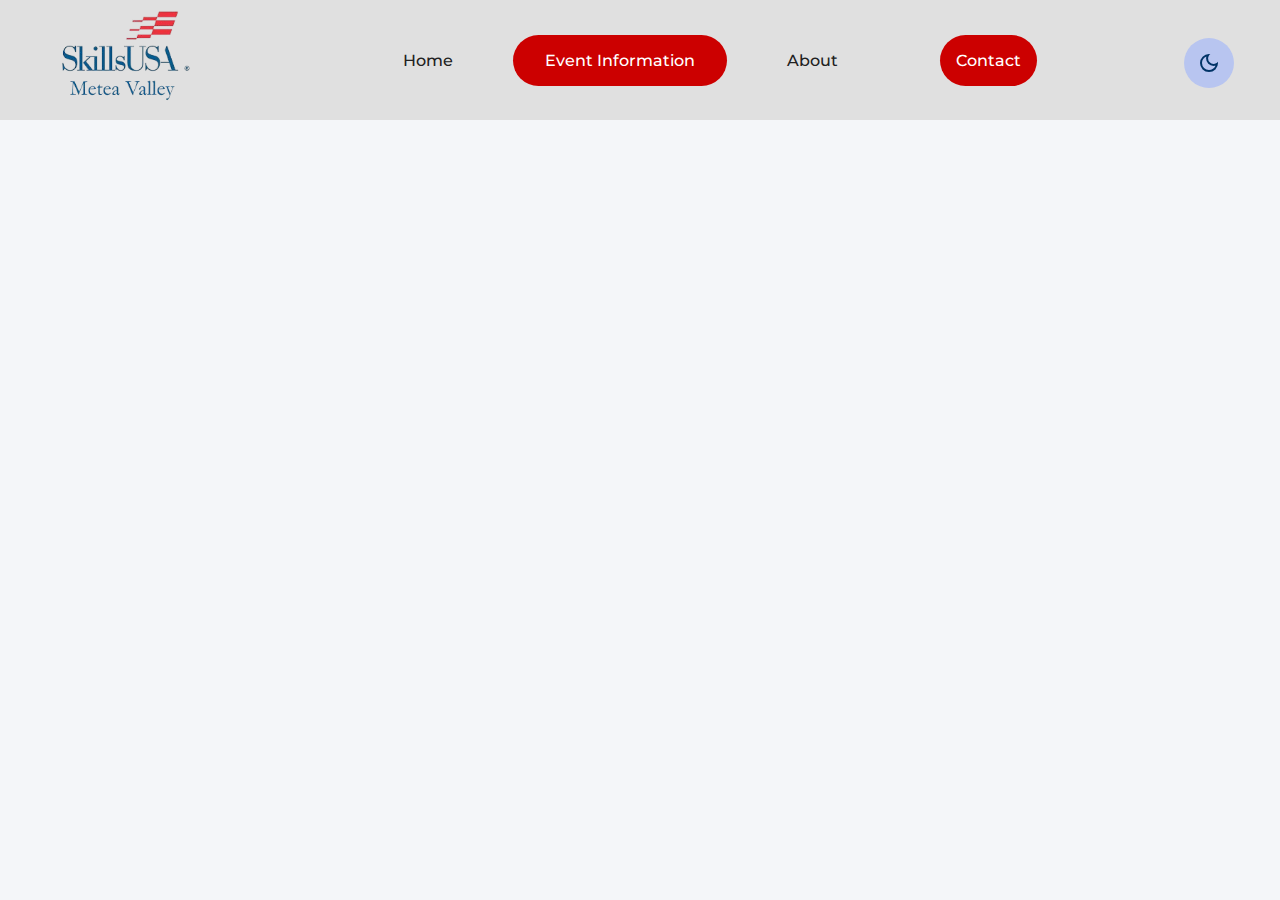
<file: pages/events.html>
<!DOCTYPE html>
<html lang="en">

<head>
    <meta charset="UTF-8">
    <meta name="viewport" content="width=device-width, initial-scale=1.0">
    <title>SkillsUSA | Metea Valley</title>
    <link rel="stylesheet" href="../styles.css">
    <link rel="icon" type="image/x-icon" href="../images/favicon.svg">
</head>

<body>

    <!-- Nav Bar -->
    <header style="z-index: 1; position: sticky;">
        <img class="logo" src="../images/logo.svg">

        <nav>

            <ul class="nav_items">
                <li><a href="home.html">Home</a></li>

                <li class="dropdown">
                    <button class="dropbtn"><a style="color: white" href="events.html">Event Information</a></button>
                    <div class="dropdown-content">
                        <a href="events.html">Offered Events</a>
                        <a href="events.html">Year-Round Schedule</a>
                        <a href="events.html"></a>
                    </div>

                </li>

                <li><a href="about.html">About</a></li>
            </ul>
        </nav>
        <a class="cta" href="about.html"><button class="dropbtn">Contact</button></a>
        <button id="theme-switch">
            <svg xmlns="http://www.w3.org/2000/svg" height="24px" viewBox="0 -960 960 960" width="24px" fill="#e8eaed">
                <path
                    d="M480-120q-150 0-255-105T120-480q0-150 105-255t255-105q14 0 27.5 1t26.5 3q-41 29-65.5 75.5T444-660q0 90 63 153t153 63q55 0 101-24.5t75-65.5q2 13 3 26.5t1 27.5q0 150-105 255T480-120Zm0-80q88 0 158-48.5T740-375q-20 5-40 8t-40 3q-123 0-209.5-86.5T364-660q0-20 3-40t8-40q-78 32-126.5 102T200-480q0 116 82 198t198 82Zm-10-270Z" />
            </svg>
            <svg xmlns="http://www.w3.org/2000/svg" height="24px" viewBox="0 -960 960 960" width="24px" fill="#e8eaed">
                <path
                    d="M480-360q50 0 85-35t35-85q0-50-35-85t-85-35q-50 0-85 35t-35 85q0 50 35 85t85 35Zm0 80q-83 0-141.5-58.5T280-480q0-83 58.5-141.5T480-680q83 0 141.5 58.5T680-480q0 83-58.5 141.5T480-280ZM200-440H40v-80h160v80Zm720 0H760v-80h160v80ZM440-760v-160h80v160h-80Zm0 720v-160h80v160h-80ZM256-650l-101-97 57-59 96 100-52 56Zm492 496-97-101 53-55 101 97-57 59Zm-98-550 97-101 59 57-100 96-56-52ZM154-212l101-97 55 53-97 101-59-57Zm326-268Z" />
            </svg>
        </button>
    </header>



    <script src="../script.js"></script>
    <script src="../theme_switch.js"></script>
</body>
<section id="events">
    <div class="container">
        <h1>Upcoming SkillsUSA Events</h1>
        <div class="events-list">
            <!-- Event 1 -->
            <div class="event-card">
                <h3>SkillsUSA State Competition</h3>
                <p class="date">April 24-26, 2025</p>
                <p>
                    Join us as we showcase our skills at the state competition in various categories. This is a chance
                    to compete against top students across the state and earn recognition.
                </p>
                <button class="btn-register"><a style="color: white;" href="#">Register Now</a></button>
            </div>
            <!-- Event 2 -->
            <div class="event-card">
                <h3>SkillsUSA Nationals Competition</h3>
                <p class="date">June 23-27, 2025</p>
                <p>
                    Join us at the SkillsUSA Nationals, where top competitors from all 53 states and territories will
                    come together to showcase their skills. This is your chance to compete against the best of the best,
                    demonstrate your expertise, and earn national recognition for your hard work and dedication!
                </p>
                <button class="btn-register"><a style="color: white;" href="#">Register Now</a></button>
            </div>
        </div>
    </div>
</section>
<style>


</style>

</html>
</file>
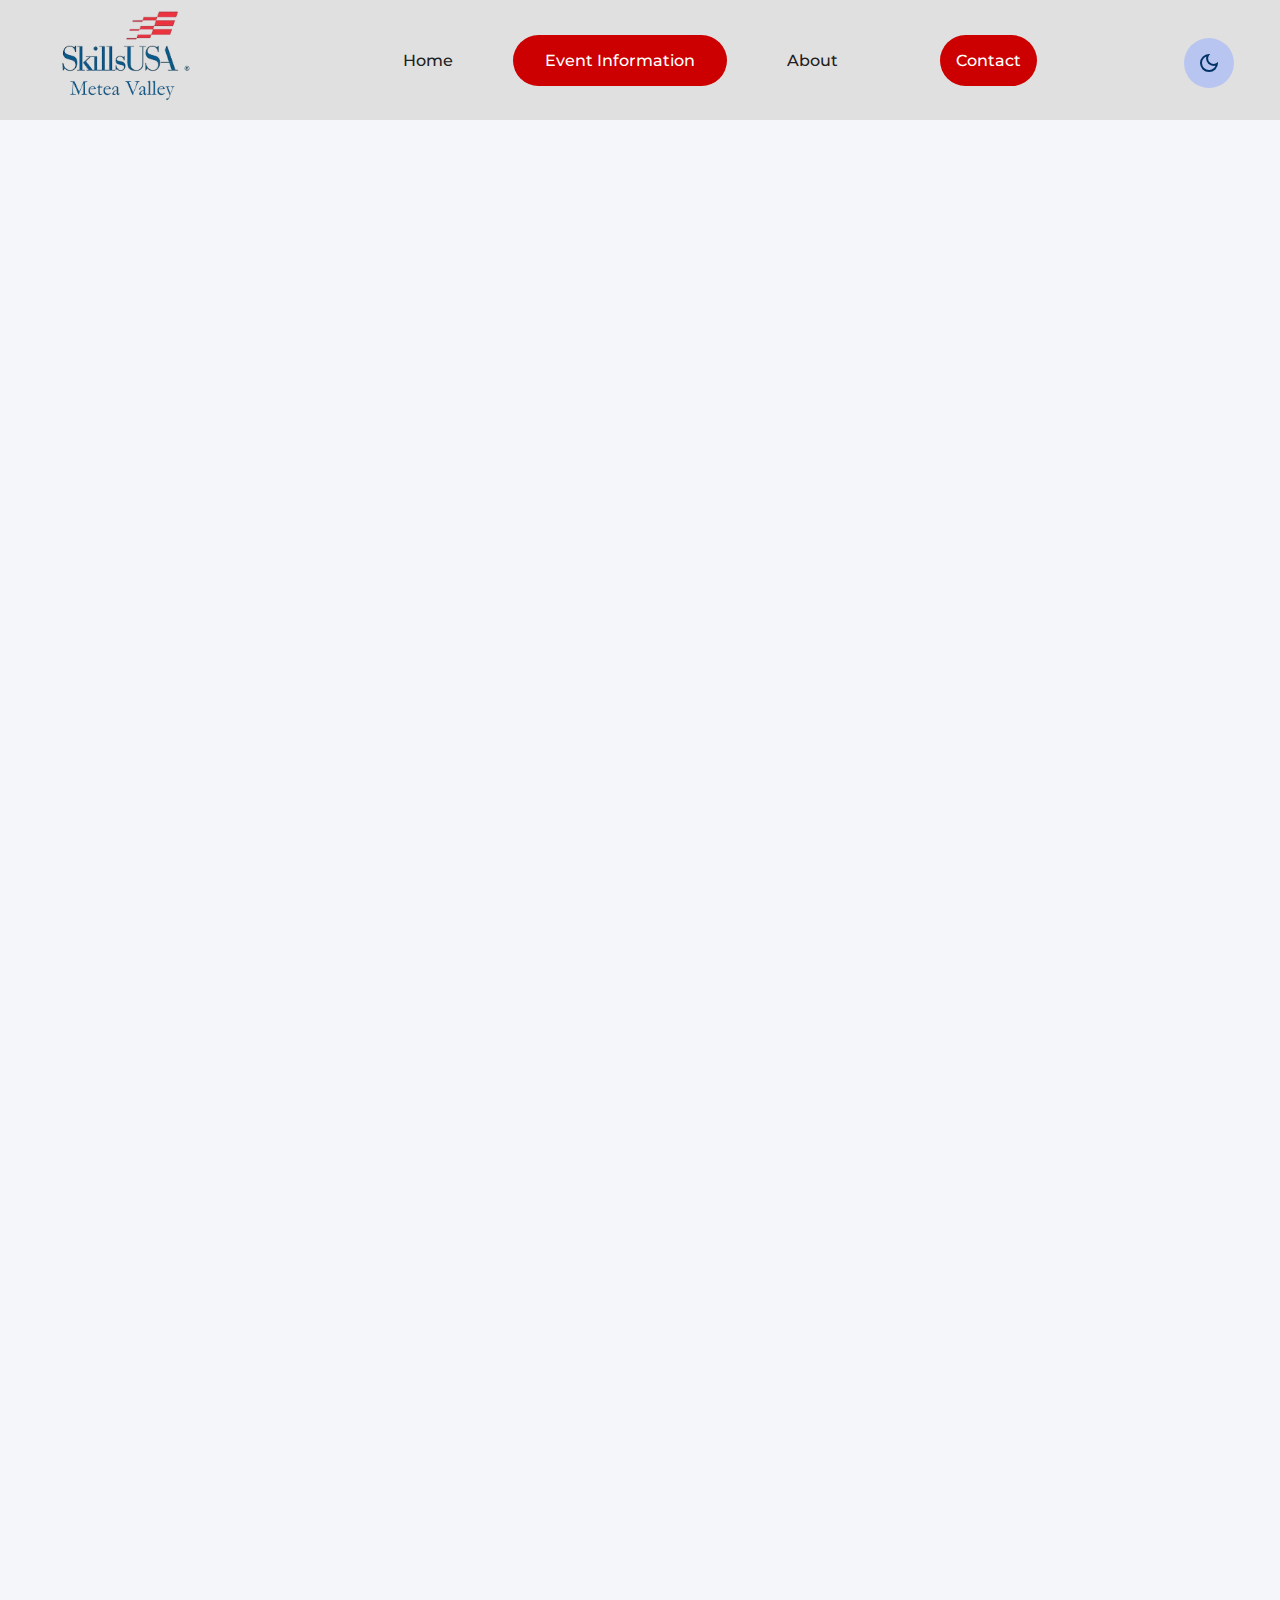
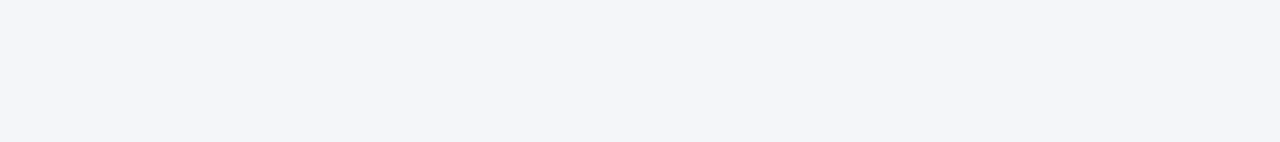
<file: pages/home.html>
<!DOCTYPE html>
<html lang="en">

<head>
    <meta charset="UTF-8">
    <meta name="viewport" content="width=device-width, initial-scale=1.0">
    <title>SkillsUSA | Metea Valley</title>
    <link rel="stylesheet" href="../styles.css">
    <link rel="icon" type="image/x-icon" href="../images/logo.svg">
</head>

<body>

    <!-- Nav Bar -->
    <header style="z-index: 1; position: sticky;">
        <img class="logo" src="../images/logo.svg">

        <nav>

            <ul class="nav_items">
                <li><a href="home.html">Home</a></li>

                <li class="dropdown">
                    <button class="dropbtn"><a style="color: white" href="events.html">Event Information</a></button>
                    <div class="dropdown-content">
                        <a href="events.html">Offered Events</a>
                        <a href="events.html">Year-Round Schedule</a>
                        <a href="events.html"></a>
                    </div>

                </li>

                <li><a href="about.html">About</a></li>
            </ul>
        </nav>
        <a class="cta" href="about.html"><button class="dropbtn">Contact</button></a>
        <button id="theme-switch">
            <svg xmlns="http://www.w3.org/2000/svg" height="24px" viewBox="0 -960 960 960" width="24px" fill="#e8eaed">
                <path
                    d="M480-120q-150 0-255-105T120-480q0-150 105-255t255-105q14 0 27.5 1t26.5 3q-41 29-65.5 75.5T444-660q0 90 63 153t153 63q55 0 101-24.5t75-65.5q2 13 3 26.5t1 27.5q0 150-105 255T480-120Zm0-80q88 0 158-48.5T740-375q-20 5-40 8t-40 3q-123 0-209.5-86.5T364-660q0-20 3-40t8-40q-78 32-126.5 102T200-480q0 116 82 198t198 82Zm-10-270Z" />
            </svg>
            <svg xmlns="http://www.w3.org/2000/svg" height="24px" viewBox="0 -960 960 960" width="24px" fill="#e8eaed">
                <path
                    d="M480-360q50 0 85-35t35-85q0-50-35-85t-85-35q-50 0-85 35t-35 85q0 50 35 85t85 35Zm0 80q-83 0-141.5-58.5T280-480q0-83 58.5-141.5T480-680q83 0 141.5 58.5T680-480q0 83-58.5 141.5T480-280ZM200-440H40v-80h160v80Zm720 0H760v-80h160v80ZM440-760v-160h80v160h-80Zm0 720v-160h80v160h-80ZM256-650l-101-97 57-59 96 100-52 56Zm492 496-97-101 53-55 101 97-57 59Zm-98-550 97-101 59 57-100 96-56-52ZM154-212l101-97 55 53-97 101-59-57Zm326-268Z" />
            </svg>
        </button>
    </header>

    <div class="container">
        <!-- Home Section -->
        <section id="home" class="card">
            <h2>Welcome to SkillsUSA</h2>
            <p>SkillsUSA is a national organization that empowers students to become world-class workers and leaders in
                their respective fields. At Metea Valley, we strive to foster excellence in career and technical
                education.</p>
        </section>

        <section class="card">
            <div class="event-number" id="eventCount">0</div>
            <div class="event-text">SkillsUSA offers a variety of events every year!</div>
            <button class="cta-button"><a style="color: white" href="events.html">View Events</a></button>
        </section>

        <section id="join" class="card">
            <h2>Why Join SkillsUSA?</h2>
            <p>By joining SkillsUSA, students gain access to a variety of career opportunities, leadership programs, and
                competitions that enhance their skills and prepare them for the workforce.</p>
        </section>

        <!-- About Section -->
        <section id="about" class="card">
            <h2>About SkillsUSA</h2>
            <p>SkillsUSA is a partnership of students, teachers, and industry working together to ensure America has a
                skilled workforce. SkillsUSA empowers students to become leaders, not only in their chosen careers but
                in their communities as well.</p>
        </section>

        <!-- Events Section -->
        <section class="card">
            <h2>Upcoming SkillsUSA Events</h2>
            <ul>
                <li>State SkillsUSA Competition – March 2024</li>
                <li>National SkillsUSA Conference – June 2024</li>
                <li>Community Outreach – Ongoing</li>
            </ul>
        </section>

        <!-- Contact Section -->
        <section id="contact" class="card">
            <h2>Contact Us</h2>
            <p>For more information about SkillsUSA at Metea Valley, feel free to reach out to us!</p>
            <ul>
                <li>Email:<a id="links" href="mailto:ayushkul@k12.ipsd.org">ayushkul@k12.ipsd.org</a>or<a id="links"
                        href="mailto:sukirtthanela5627@k12.ipsd.org">sukirtthanela5627@k12.ipsd.org</a></li>
                <li>Address: Metea Valley High School, 1801 N. Eola Rd, Aurora, IL 60502</li>
            </ul>
        </section>


    </div>



    <script src="../script.js"></script>
    <script src="../theme_switch.js"></script>
</body>

</html>
</file>
<file: styles.css>
@import url('https://fonts.googleapis.com/css2?family=Montserrat:ital,wght@0,100..900;1,100..900&display=swap');

/* Color Theme Stuff */

:root {
    --base-color: #f4f6f9;
    --base-variant: #e0e0e0;
    --text-color: #212121;
    --secondary-text: #E0E0E0;
    --primary-color: #003366;
    --secondary-color: #cc0000;
    --tertiary-color: #c7c7c7;
}

.darkmode {
    --base-color: #24252A;
    --base-variant: #35373f;
    --text-color: #E0E0E0;
    --secondary-text: #E0E0E0;
    --primary-color: #003366;
    --secondary-color: #cc0000;
    --tertiary-color: #aeaeae;
}

.lightmode {
    --base-color: #f4f6f9;
    --base-variant: #e0e0e0;
    --text-color: #212121;
    --secondary-text: #E0E0E0;
    --primary-color: #003366;
    --secondary-color: #cc0000;
    --tertiary-color: #c7c7c7;
}

#theme-switch {
    height: 50px;
    width: 50px;
    padding: 0;
    border-radius: 50%;
    background-color: #b8c5f0;
    display: flex;
    justify-content: center;
    align-items: center;
    position: relative;
    top: 2.5%;
    right: -8%;
}

#theme-switch svg {
    fill: var(--primary-color);
}

#theme-switch svg:last-child {
    display: none;
}

.darkmode #theme-switch svg:first-child {
    display: none;
}

.darkmode #theme-switch svg:last-child {
    display: block;
}




/* Body */

body {
    box-sizing: border-box;
    margin: 0;
    padding: 0;
    background-color: var(--base-color);
    color: var(--base-variant);
    scroll-behavior: smooth;
}

li,
a,
button {
    font-family: "Montserrat";
    font-weight: 500;
    padding: 16px;
    font-size: 16px;
    color: var(--text-color);
    text-decoration: none;
}

header {
    display: flex;
    justify-content: space-between;
    align-items: center;
    padding: 10px 10%;
    background-color: var(--base-variant);
    height: 100px;
    position: sticky;
}

.logo {
    cursor: default;
    width: 150px;
    height: 150px;
    position: relative;
    top: 2%;
    left: -8%;
}

.nav_items {
    list-style: none;
}

.nav_items li {
    display: inline-block;
    padding: 0px 20px;
}

.nav_items li a {
    transition: all 0.3s ease 0s;
}

.nav_items li a:hover {
    color: var(--secondary-color);
}

button {
    padding: 9px 25px;
    background-color: var(--primary-color);
    border: none;
    border-radius: 50px;
    cursor: pointer;
    transition: all 0.3s ease 0s;
    color: var(--secondary-text);
}

button:hover {
    background-color: var(--primary-color);
}



/* Dropdown */

.dropdown {
    position: relative;
    display: inline-block;
}

.dropdown-content {
    display: none;
    position: absolute;
    background-color: #f1f1f1;
    min-width: 160px;
    box-shadow: 0px 8px 16px 0px rgba(0, 0, 0, 0.2);
    z-index: 1;
}

.dropbtn {
    background-color: var(--secondary-color);
    color: white;
    padding: 16px;
    font-size: 16px;
    border: none;
}

.dropdown-content a {
    color: black;
    padding: 12px 16px;
    text-decoration: none;
    display: block;
}

.dropdown-content a:hover {
    background-color: #ddd;
}

.dropdown:hover .dropdown-content {
    display: block;
}

.dropdown:hover .dropbtn {
    background-color: var(--primary-color);
}




/* Body Styles + Animations */

.container {
    padding: 40px 10%;
}

section {
    background: var(--base-variant);
    border-radius: 10px;
    box-shadow: 0 2px 10px rgba(0, 0, 0, 0.1);
    margin-bottom: 30px;
    padding: 30px;
    opacity: 0;
    animation: fadeInUp 1.5s ease-in-out forwards;
    color: var(--text-color);
}

section:nth-child(even) {
    background: var(--base-variant);
    color: var(--text-color);
}

section h2 {
    color: var(--primary-color);
    font-size: 2rem;
    margin-bottom: 15px;
}

section ul {
    list-style: none;
    font-size: 1.1rem;
    padding-left: 20px;
}

section ul li {
    margin: 10px 0;
}

.card {
    background-color: var(--tertiary-color);
    border-radius: 8px;
    box-shadow: 0 4px 15px rgba(0, 0, 0, 0.1);
    transition: transform 0.3s ease-in-out, box-shadow 0.3s ease-in-out;
    padding: 20px;
    font-family: "Montserrat";
    font-weight: 500;
}

.card:hover {
    transform: translateY(-10px);
    box-shadow: 0 8px 25px rgba(0, 0, 0, 0.2);
}

@media (max-width: 768px) {
    .container {
        padding: 40px 5%;
    }

    header h1 {
        font-size: 2.5rem;
    }
}

@keyframes fadeIn {
    from {
        opacity: 0;
    }

    to {
        opacity: 1;
    }
}

@keyframes fadeInUp {
    from {
        opacity: 0;
        transform: translateY(20px);
    }

    to {
        opacity: 1;
        transform: translateY(0);
    }
}


#links {
    color: var(--primary-color)
}



/* Number styling */
.event-number {
    font-size: 4rem;
    font-weight: bold;
    color: var(--primary-color);
    margin-bottom: 10px;
    animation: fadeInUp 2s ease-in-out;
}

/* Event text */
.event-text {
    font-size: 1.2rem;
    color: var(--text-color);
    margin-top: 10px;
    margin-bottom: 20px;
    animation: fadeInUp 2s ease-in-out;
}

/* Button styling */
.cta-button {
    padding: 12px 30px;
    background-color: var(--primary-color);
    color: white;
    font-size: 1rem;
    border: none;
    border-radius: 8px;
    cursor: pointer;
    transition: background-color 0.3s ease;
}

.cta-button:hover {
    background-color: var(--secondary-color);
}



/* Events Section */
#events {
    background-color: var(--base-color);
    padding: 50px 0;
    font-family: "Montserrat";
    font-weight: 500;
}

#events .container {
    max-width: 1200px;
    margin: 0 auto;
    padding: 20px;
}

#events h1 {
    font-size: 36px;
    text-align: center;
    margin-bottom: 30px;
    color: var(--primary-color);
}

.events-list {
    display: flex;
    justify-content: space-between;
    flex-wrap: wrap;
    gap: 30px;
}

.event-card {
    background-color: white;
    color: #212121;
    padding: 20px;
    width: 45%;
    border-radius: 8px;
    box-shadow: 0px 4px 10px rgba(0, 0, 0, 0.1);
    transition: transform 0.3s ease;
}

.event-card:hover {
    transform: scale(1.05);
}

.event-card h3 {
    font-size: 24px;
    margin-bottom: 10px;
}

.event-card .date {
    font-size: 18px;
    color: #555;
    margin-bottom: 15px;
}

.event-card p {
    font-size: 16px;
    color: #444;
    line-height: 1.6;
}

.btn-register {
    background-color: var(--primary-color);
    color: #fff;
    padding: 10px 20px;
    border: none;
    border-radius: 4px;
    cursor: pointer;
    font-size: 16px;
    transition: background-color 0.3s ease;
}

.btn-register:hover {
    background-color: var(--primary-color);
}




/* Hero Section */
.hero {
    font-family: "Montserrat";
    font-weight: 500;
    position: relative;
    background-size: cover;
    color: var(--base-color);
    padding: 100px 20px;
    text-align: center;
    height: 500px;
    display: flex;
    justify-content: center;
    align-items: center;
    background-attachment: fixed;
}

.hero h2 {
    font-family: "Montserrat";
    font-weight: 500;
    font-size: 48px;
    font-weight: 700;
    margin-bottom: 20px;
    text-shadow: 2px 2px 5px rgba(0, 0, 0, 0.6);
}

.hero p {
    font-family: "Montserrat";
    font-weight: 500;
    font-size: 20px;
    margin-bottom: 30px;
}


/* About SkillsUSA Section */
.about-skillsusa {
    font-family: "Montserrat";
    font-weight: 500;
    display: flex;
    justify-content: space-between;
    gap: 20px;
    margin: 50px 0;
}

.about-text {
    font-family: "Montserrat";
    font-weight: 500;
    flex: 1;
    padding: 40px;
    background-color: var(--base-variant);
    border-radius: 10px;
}

.about-text h2 {
    font-family: "Montserrat";
    font-weight: 500;
    font-size: 32px;
    font-weight: 600;
    margin-bottom: 15px;
}

/* Impact Section */
.impact {
    display: flex;
    justify-content: space-between;
    gap: 20px;
    margin: 50px 0;
    background: linear-gradient(to right, var(--primary-color), var(--secondary-color));
    color: white;
    padding: 40px;
    border-radius: 10px;
    font-family: "Montserrat";
    font-weight: 500;
}

.impact-text {
    flex: 1;
    padding-right: 20px;
    color: var(--base-color);
    font-family: "Montserrat";
    font-weight: 500;
}

.impact-side {
    flex: 0.35;
    background-color: var(--secondary-color);
    padding: 30px;
    border-radius: 10px;
    box-shadow: 0 10px 30px rgba(0, 0, 0, 0.2);
    font-family: "Montserrat";
    font-weight: 500;
}

/* Meet the Team Section */
.team-grid {
    display: grid;
    grid-template-columns: repeat(auto-fill, minmax(250px, 1fr));
    gap: 20px;
    margin-top: 40px;
    font-family: "Montserrat";
    font-weight: 500;
}

.team-member {
    background-color: white;
    border-radius: 10px;
    padding: 10px;
    text-align: center;
    box-shadow: 0 4px 10px rgba(0, 0, 0, 0.1);
    transition: all 0.3s ease-in-out;
    font-family: "Montserrat";
    font-weight: 500;
}

.team-member:hover {
    transform: translateY(-10px);
    box-shadow: 0 8px 20px rgba(0, 0, 0, 0.2);
}

.team-member img {
    width: 100px;
    height: 100px;
    border-radius: 50%;
    object-fit: cover;
    margin-bottom: 15px;
}

.team-member h3 {
    font-size: 20px;
    font-weight: 600;
}

.team-member p {
    font-size: 16px;
    overflow-wrap: break-word;
    color: var(--secondary-text);
}

/* Competition Info Section */
.competition-info {
    background: linear-gradient(to right, var(--primary-color), var(--secondary-color));
    color: white;
    padding: 50px 20px;
    border-radius: 10px;
    box-shadow: 0 10px 30px rgba(0, 0, 0, 0.15);
    font-family: "Montserrat";
    font-weight: 500;
}

.competition-grid {
    display: flex;
    justify-content: space-between;
    gap: 30px;
    font-family: "Montserrat";
    font-weight: 500;
}

.competition-overlay {
    background: rgba(0, 0, 0, 0.5);
    border-radius: 10px;
    padding: 20px;
    text-align: center;
    flex: 0.35;
}

.competition-overlay h3 {
    font-size: 28px;
    color: white;
    margin-bottom: 15px;
    font-family: "Montserrat";
    font-weight: 500;
}

.competition-overlay p {
    color: white;
    font-size: 18px;
    font-family: "Montserrat";
    font-weight: 500;
}
</file>
